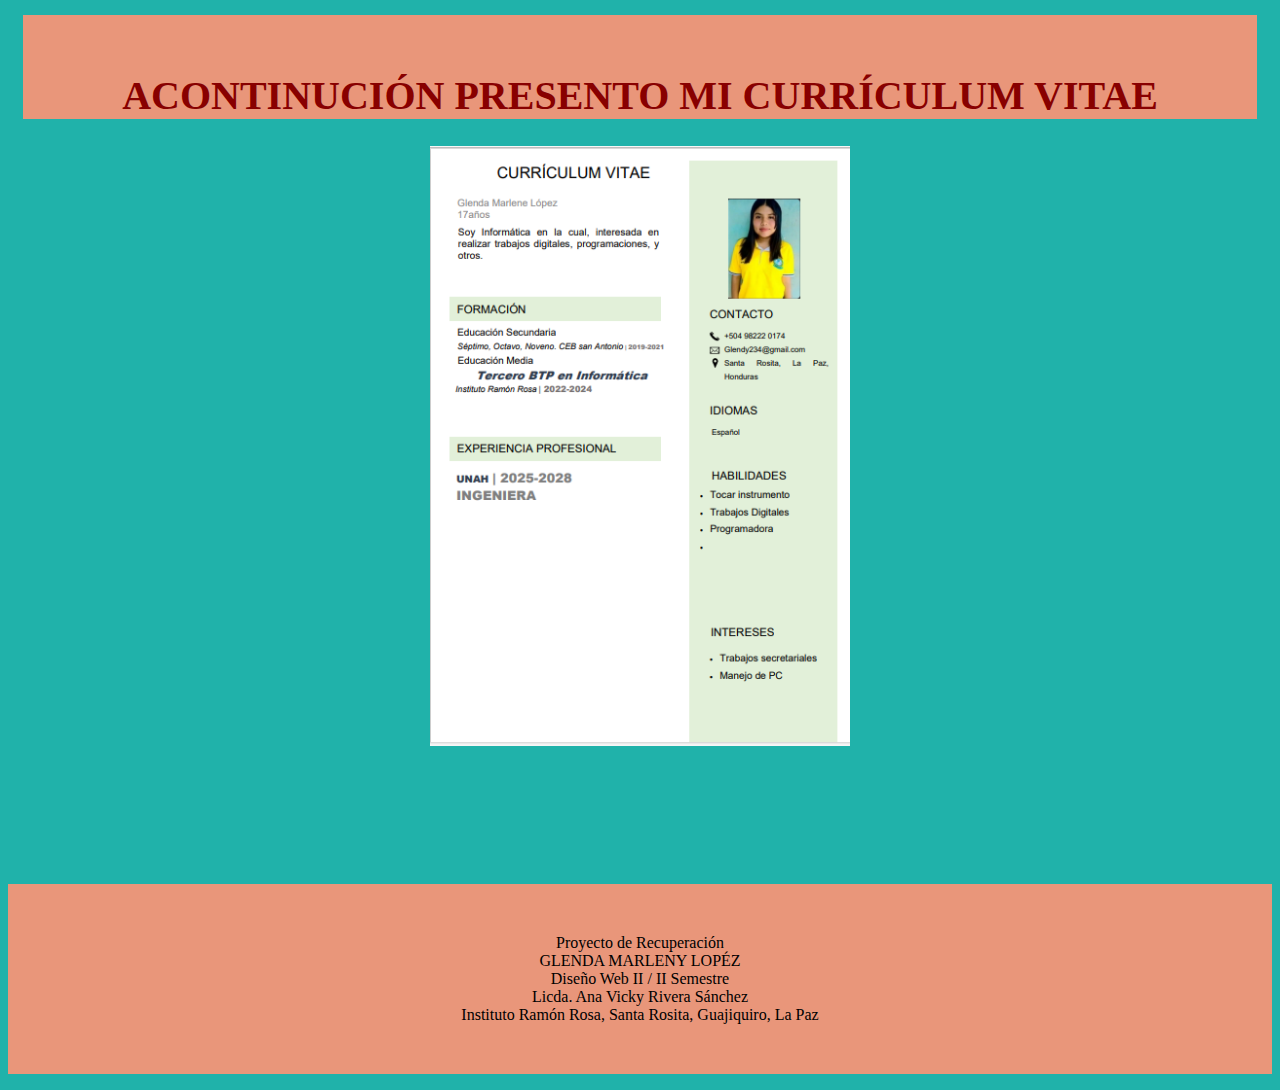
<file: curri/curri.html>
<!DOCTYPE html>
<html>
<head>
	<meta charset="utf-8">
	<meta name="viewport" content="width=device-width, initial-scale=1">
	<title></title>
	<link rel="stylesheet" type="text/css" href="../curri/curri.css">
</head>
<header><center><h1>ACONTINUCIÓN PRESENTO MI CURRÍCULUM VITAE<h1></center>
	</center>
</header>
	<body>
	<p><center><figure><img src="../curri/curri.png"with=¨600px¨ height=600px¨></img></figure></center><br>
    </p>
    </body>
    <footer>
    	<center><div class="piedepagina">
		<p>Proyecto de Recuperación <br>
			GLENDA MARLENY LOPÉZ<br>
		   Diseño Web II / II Semestre <br>
		   Licda. Ana Vicky Rivera Sánchez <br>
		   Instituto Ramón Rosa, Santa Rosita, Guajiquiro, La Paz
		</p>
	</div>
	</center>
</footer>
</html>
</file>
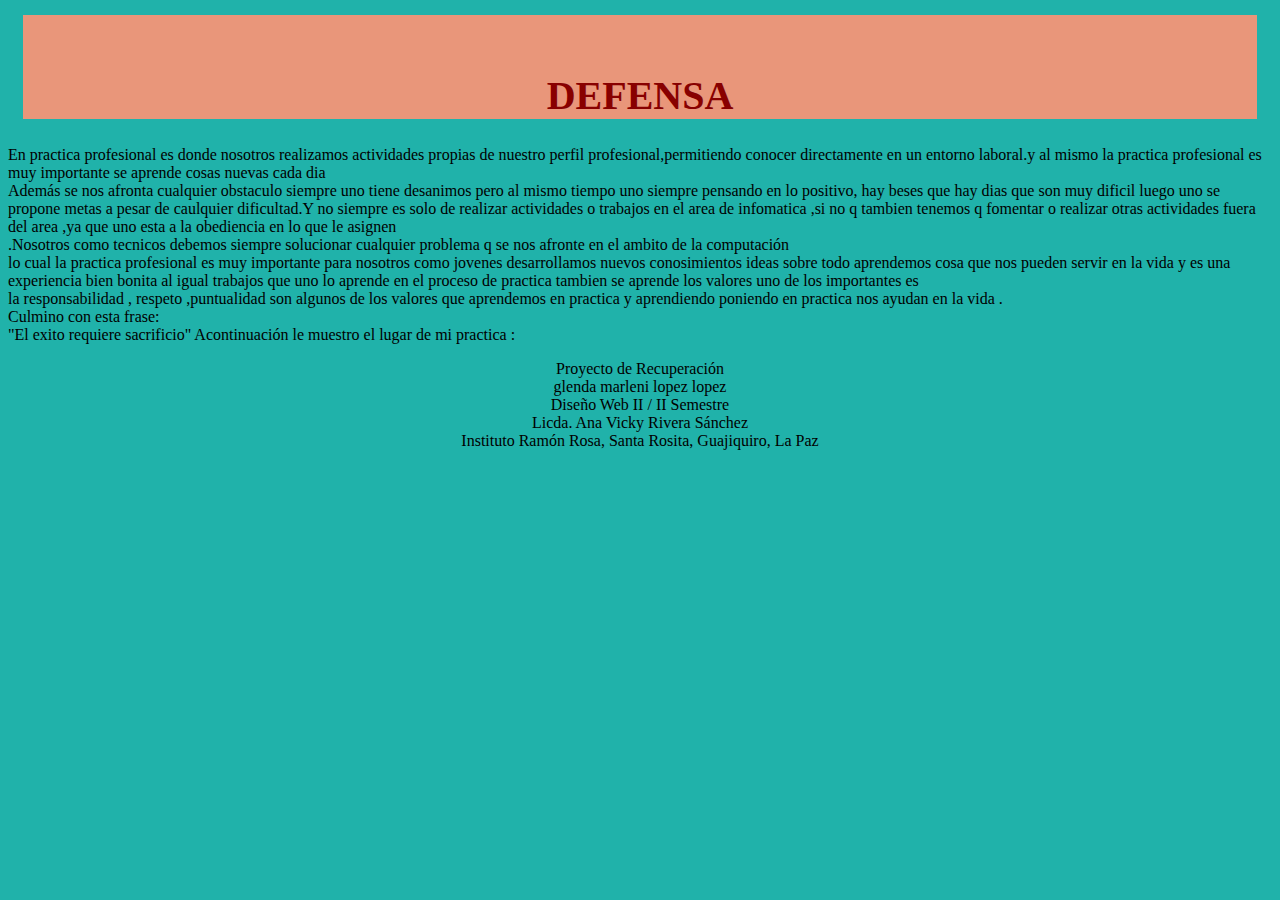
<file: defensa/defensa.html>
<!DOCTYPE html>
<html>
<head>
	<meta charset="utf-8">
	<meta name="viewport" content="width=device-width, initial-scale=1">
    <title>DEFENSA</title>
    <link rel="stylesheet" type="text/css" href="../defensa/defensa.css">
</head>
<header><center><h1>DEFENSA</h1></center><center></header>
<body>
	<p>En  practica profesional es donde nosotros realizamos actividades propias de nuestro perfil
	 profesional,permitiendo conocer   directamente en un entorno laboral.y al mismo  la practica
	  profesional es muy importante se aprende cosas nuevas cada dia <br>

	Además se nos  afronta cualquier obstaculo siempre uno tiene desanimos pero al mismo tiempo uno siempre pensando
	 en lo positivo,
	hay beses que hay dias que son muy dificil  luego uno  se propone metas a pesar de caulquier dificultad.Y no siempre es solo de
	 realizar actividades o trabajos en el area de infomatica ,si no q tambien tenemos q fomentar o realizar otras actividades fuera
	  del area ,ya que uno esta a la obediencia en lo que le asignen <br>.Nosotros como tecnicos debemos siempre solucionar cualquier 
	  problema q se nos afronte en el ambito de la computación<br> lo cual la practica profesional es muy importante para nosotros 
	  como jovenes desarrollamos nuevos conosimientos ideas sobre todo aprendemos cosa que nos pueden servir en la vida y es una
	   experiencia bien bonita al igual trabajos que uno lo aprende en el proceso de practica tambien se aprende los valores uno
	    de los importantes es <br>
	    
	la responsabilidad , respeto ,puntualidad son algunos de los valores que aprendemos en practica y aprendiendo poniendo en 
	practica
	nos ayudan en la vida .<br>

	Culmino con esta frase:<br>
	"El exito requiere sacrificio"
	Acontinuación le muestro el lugar de mi practica :
                                      
    <footer>
    	 	<center><div class="pie de pagina">
		<p>Proyecto de Recuperación <br>
			glenda marleni lopez lopez<br>
		   Diseño Web II / II Semestre <br>
		   Licda. Ana Vicky Rivera Sánchez <br>
		   Instituto Ramón Rosa, Santa Rosita, Guajiquiro, La Paz
		</p>
	</div>
	</center>
</html>
    </footer>
	
</html>
</file>
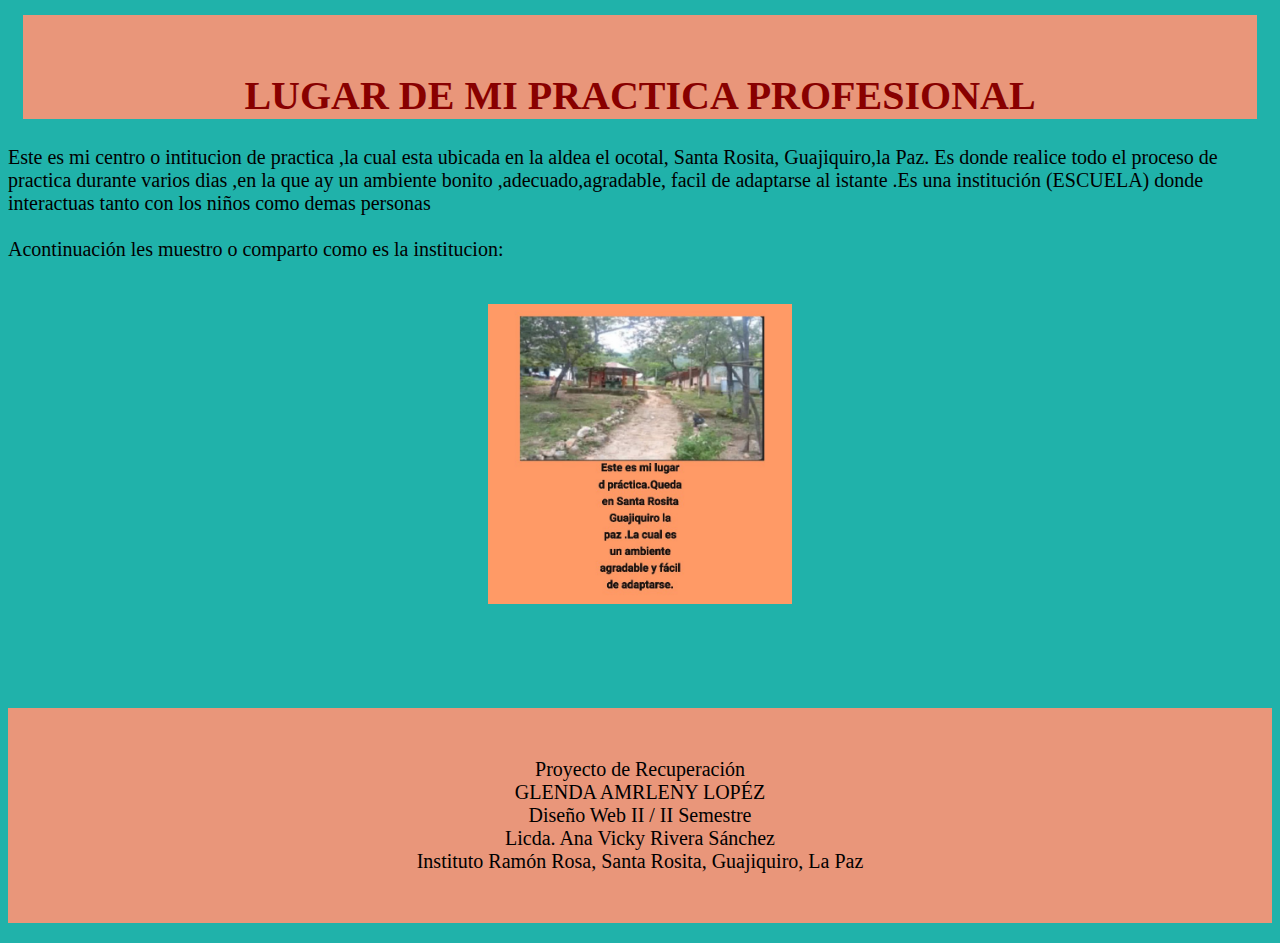
<file: lugarpractica/lugarpractica.html>
<!DOCTYPE html>
<html>
<head>
	<meta charset="utf-8">
	<meta name="viewport" content="width=device-width, initial-scale=1">
    <title>PRACTICA PROFESIONAL</title>
    <link rel="stylesheet" type="text/css" href="../lugarpractica/lugarpractica.css">
</head>
<header>
	<center><h1>LUGAR DE MI PRACTICA PROFESIONAL<h1></center>
	</header>

<body>
<p>Este es mi centro o intitucion de practica ,la cual esta ubicada en la aldea el ocotal, Santa Rosita, Guajiquiro,la Paz.
   Es donde realice todo el proceso de practica durante varios dias ,en la que ay un ambiente bonito ,adecuado,agradable,
   facil de adaptarse al istante .Es una institución (ESCUELA) donde interactuas tanto con los niños como demas personas  <br><br>
   Acontinuación les muestro o comparto como es la institucion:<br><br>

  <center><img src="../lugarpractica/lugarpractica.JPG"with=¨300px¨ height=300px¨></img></center>
</p>
</body>
<footer> 
  <center><div class="piedepagina">
    <p>Proyecto de Recuperación <br>
      GLENDA AMRLENY LOPÉZ<br>
       Diseño Web II / II Semestre <br>
       Licda. Ana Vicky Rivera Sánchez <br>
       Instituto Ramón Rosa, Santa Rosita, Guajiquiro, La Paz
    </p>
  </center>
  </div>

</body>
</html>

</footer</html>
</file>
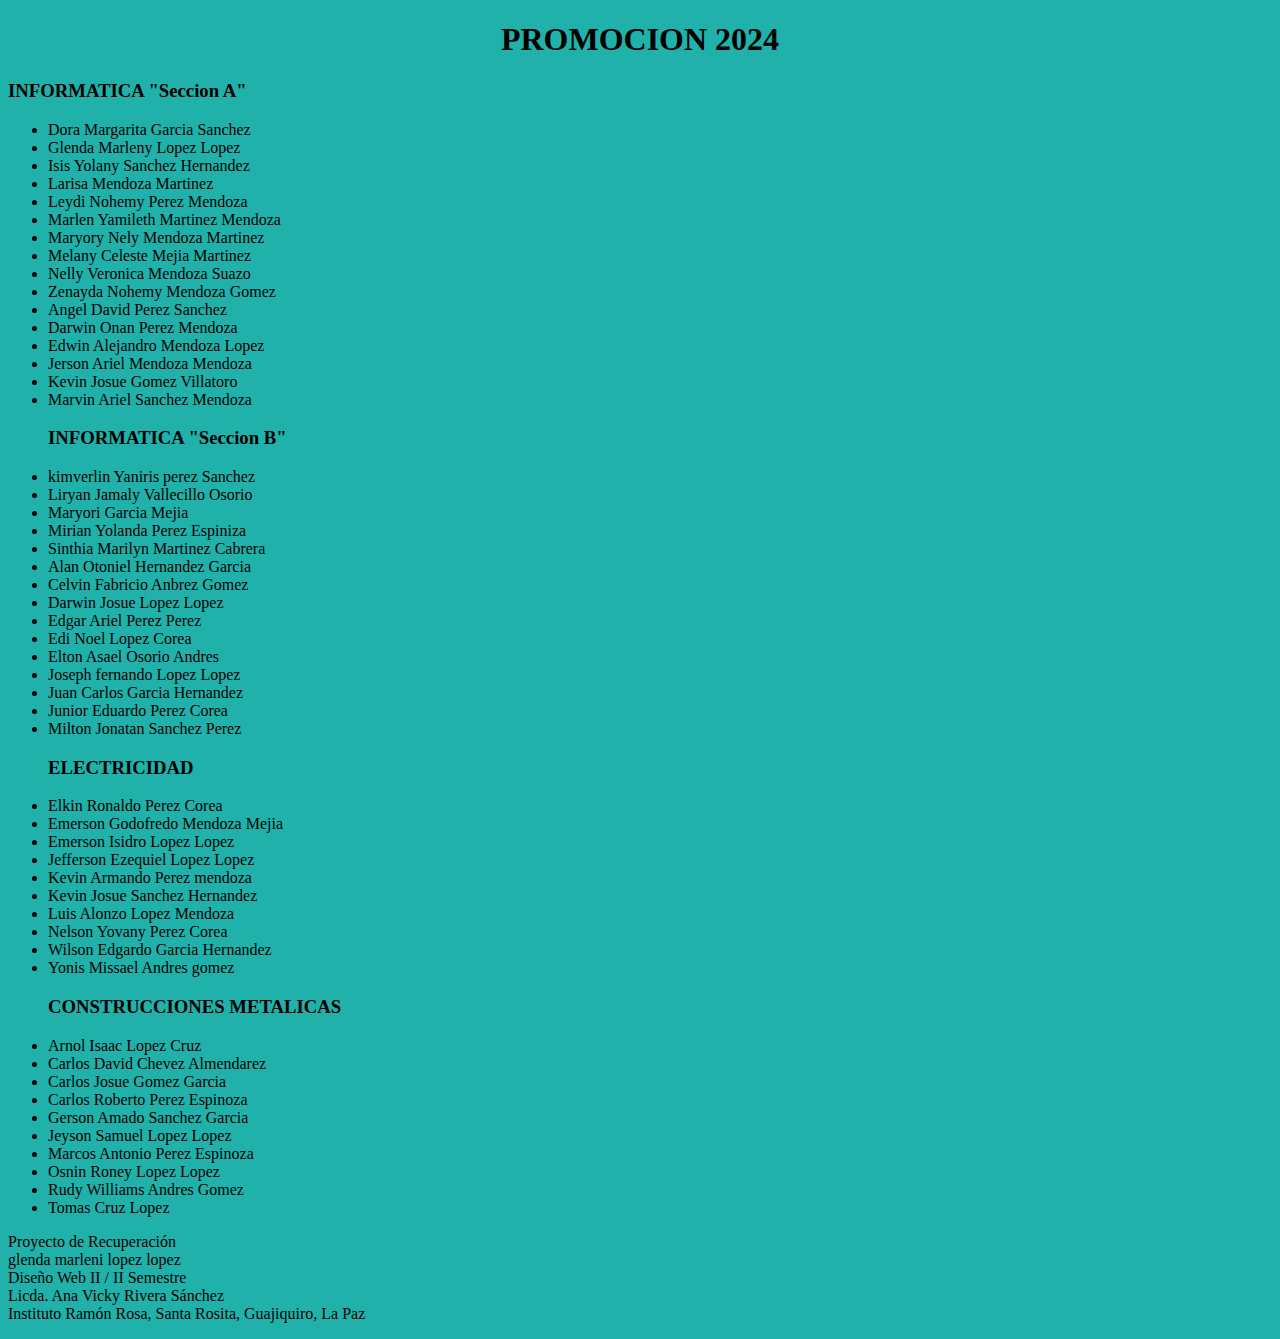
<file: promocion/promocion.html>
<!DOCTYPE html>
<html>
<head>
	<meta charset="utf-8">
	<meta name="viewport" content="width=device-width, initial-scale=1">
	<title></title>
	<link rel="stylesheet" type="text/css" href="../promocion/promocion.css">
</head>
<header>
	<center><h1>PROMOCION 2024</h1></center>
	

	
	</head>

<H3>INFORMATICA "Seccion A"</H3>
<header>
<ul>  
	<li>Dora Margarita Garcia Sanchez</li>
	<li>Glenda Marleny Lopez Lopez</li>
	<li>Isis Yolany Sanchez Hernandez</li>
	<li>Larisa Mendoza Martinez</li>
	<li>Leydi Nohemy Perez Mendoza</li>
	<li>Marlen Yamileth Martinez Mendoza</li>
	<li>Maryory Nely Mendoza Martinez</li>
	<li>Melany Celeste Mejia Martinez</li>
	<li>Nelly Veronica Mendoza Suazo</li>
	<li>Zenayda Nohemy Mendoza Gomez</li>
	<li>Angel David Perez Sanchez</li>
	<li>Darwin Onan Perez Mendoza</li>
	<li>Edwin Alejandro Mendoza Lopez</li>
	<li>Jerson Ariel Mendoza Mendoza</li>
	<li>Kevin Josue Gomez Villatoro</li>
	<li>Marvin Ariel Sanchez Mendoza</li>
<H3>INFORMATICA "Seccion B"</H3>
<li>kimverlin Yaniris perez Sanchez</li>
<li>Liryan Jamaly Vallecillo Osorio</li>
<li>Maryori Garcia Mejia</li>
<li>Mirian Yolanda Perez Espiniza</li>
<li>Sinthia Marilyn Martinez Cabrera</li>
<li>Alan Otoniel Hernandez Garcia</li>
<li>Celvin Fabricio Anbrez Gomez</li>
<li>Darwin Josue Lopez Lopez</li>
<li>Edgar Ariel Perez Perez</li>
<li>Edi Noel Lopez Corea</li>
<li>Elton Asael Osorio Andres</li>
<li>Joseph fernando Lopez Lopez</li>
<li>Juan Carlos Garcia Hernandez</li>
<li>Junior Eduardo Perez Corea</li>
<li>Milton Jonatan Sanchez Perez</li>
<H3>ELECTRICIDAD</H3>
<li>Elkin Ronaldo Perez Corea</li>
<li>Emerson Godofredo Mendoza Mejia</li>
<li>Emerson Isidro Lopez Lopez</li>
<li>Jefferson Ezequiel Lopez Lopez</li>
<li>Kevin Armando Perez mendoza </li>
<li>Kevin Josue Sanchez Hernandez</li>
<li>Luis Alonzo Lopez Mendoza </li>
<li>Nelson Yovany Perez Corea</li>
<li>Wilson Edgardo Garcia Hernandez</li>
<li>Yonis Missael Andres gomez</li>
<H3>CONSTRUCCIONES METALICAS</H3>
<li>Arnol Isaac Lopez Cruz</li>
<li>Carlos David Chevez Almendarez</li>
<li>Carlos Josue Gomez Garcia</li>
<li>Carlos Roberto Perez Espinoza</li>
<li>Gerson Amado Sanchez Garcia</li>
<li>Jeyson Samuel Lopez Lopez</li>
<li>Marcos Antonio Perez Espinoza</li>
<li>Osnin Roney Lopez Lopez</li>
<li>Rudy Williams Andres Gomez</li>
<li>Tomas Cruz Lopez</li>
</ul>
</header>
</body>
<footer>
	<p>Proyecto de Recuperación <br>
			glenda marleni lopez lopez<br>
		   Diseño Web II / II Semestre <br>
		   Licda. Ana Vicky Rivera Sánchez <br>
		   Instituto Ramón Rosa, Santa Rosita, Guajiquiro, La Paz
</footer>
</html>
</html>
<body>

</body>
</html>
</file>
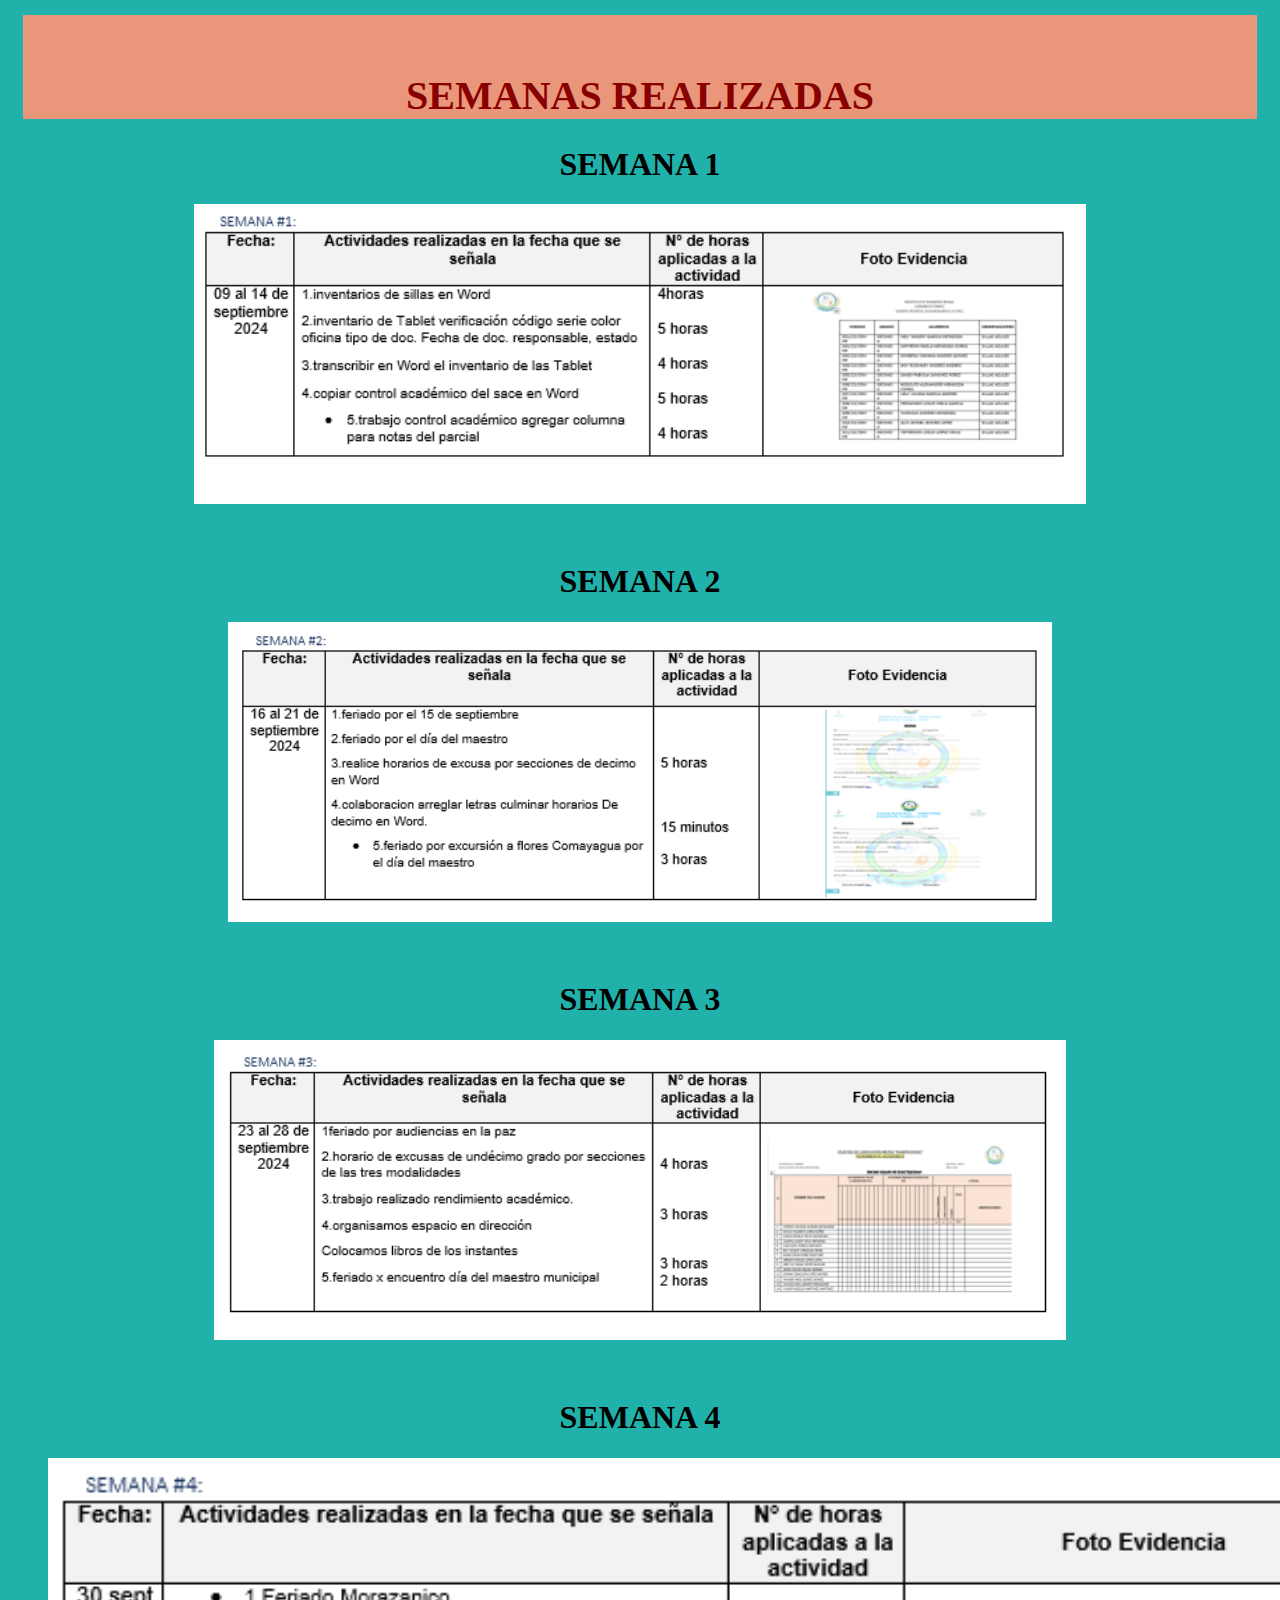
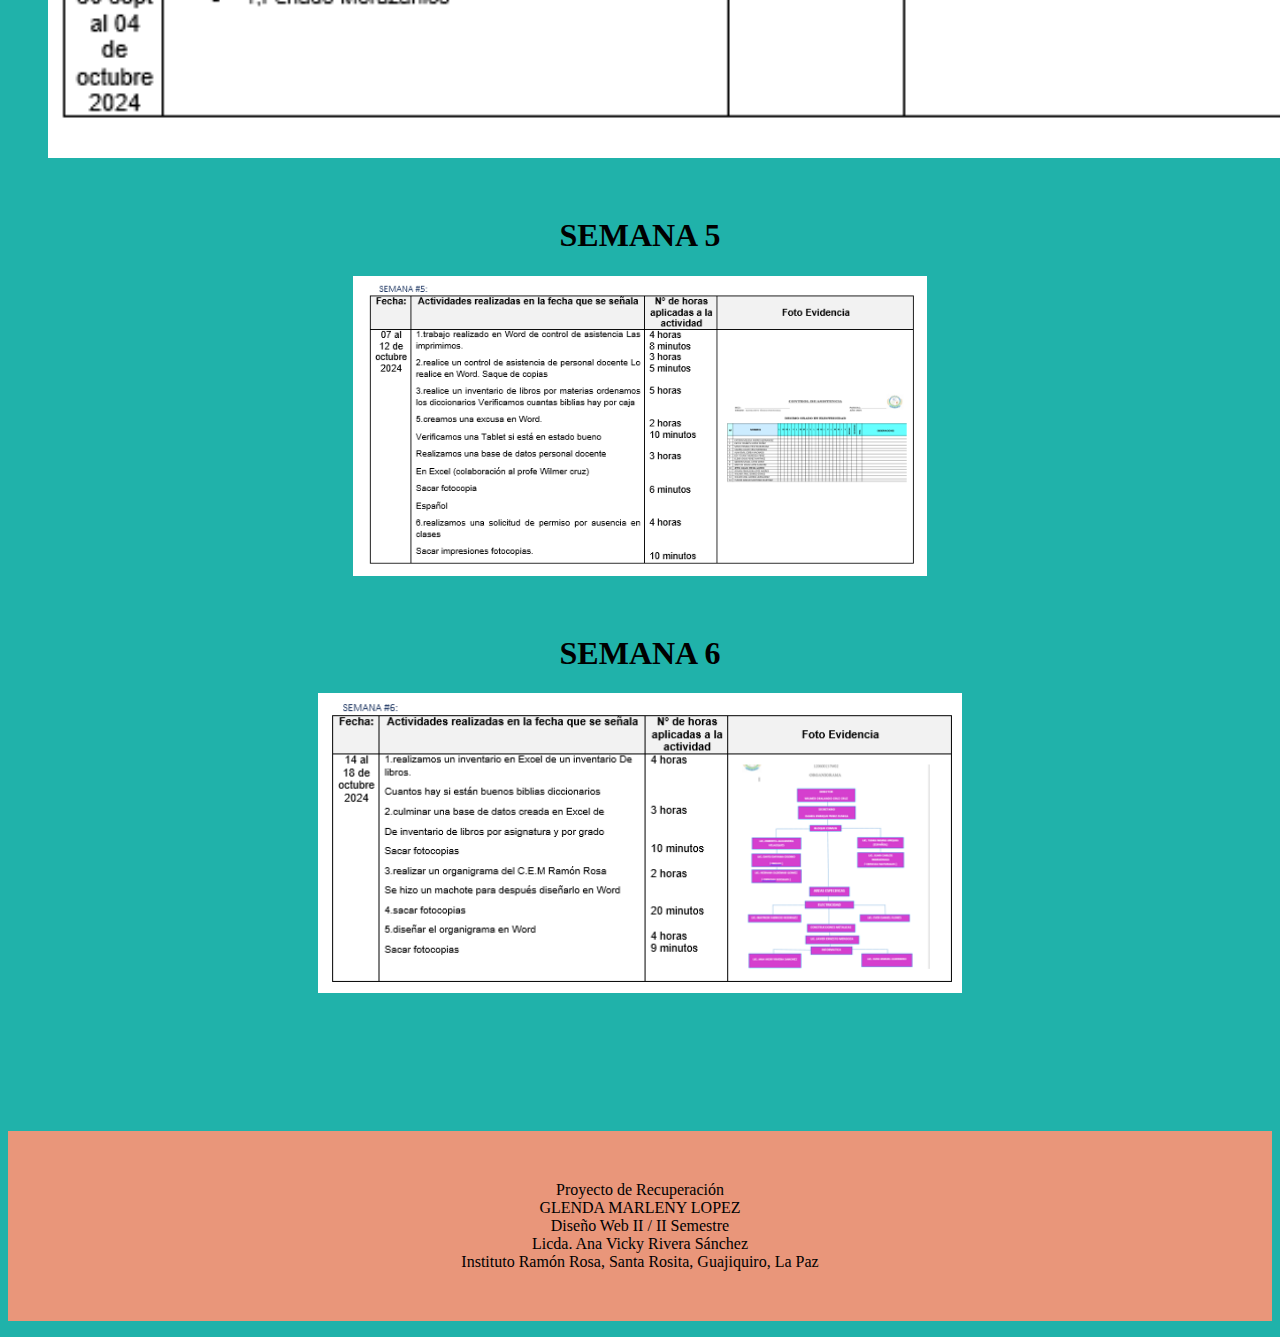
<file: semanas/semanas.html>
<!DOCTYPE html>
<html>
<head>
	<meta charset="utf-8">
	<meta name="viewport" content="width=device-width, initial-scale=1">
	<title></title>
	<link rel="stylesheet" type="text/css" href="../semanas/semanas.css">
</head>
<header> 
	  
    <center><h1>SEMANAS REALIZADAS<h1></center>
	
</header> 
<body> 
	
	<p><center><h1>SEMANA 1<h1></center>
    <center><figure><img src="../semanas/actividad1.png"with=¨300px¨ height=300px¨></img></figure></center><br>

    <center><h1>SEMANA 2</h1></center>
    <center><figure><img src="../semanas/actividad2.png"with=¨300px¨ height=300px¨></img></figure></center><br>

    <center><h1>SEMANA 3</h1></center>
    <center><figure><img src="../semanas/actividad3.png"with=¨300px¨ height=300px¨></img></figure></center><br>

    <center><h1>SEMANA 4</h1></center>
    <center><figure><img src="../semanas/actividad4.png"with=¨300px¨ height=300px¨></img></figure></center><br>

    <center><h1>SEMANA 5</h1></center>
    <center><figure><img src="../semanas/actividad5.png"with=¨300px¨ height=300px¨></img></figure></center><br>

    <center><h1>SEMANA 6</h1></center>
    <center><figure><img src="../semanas/actividad6.png"with=¨300px¨ height=300px¨></img></figure></center><br>
    </p>
</div>
    </body>    

<footer>     
	<center><div class="piedepagina">
		<p>Proyecto de Recuperación <br>
		   GLENDA MARLENY LOPEZ<br>
		   Diseño Web II / II Semestre <br>
		   Licda. Ana Vicky Rivera Sánchez <br>
		   Instituto Ramón Rosa, Santa Rosita, Guajiquiro, La Paz
		</p>
	</div>
</center>
    </footer>
    </html>
</file>
<file: curri/curri.css>
body{
	background-color: #20b2aa;
}
header{
	 background-color: #e9967a;
    color: #880000;
    padding-top: 30px;
    min-height: 40px;
    font-size: 20px;
    margin: 15px;
    text-align: center;
    font-family: 'Algerian';

}
.piedepagina {
	background-color: #e9967a;
	margin-top: 100px;
}
.piedepagina p {
	padding: 50px;
}
</file>
<file: defensa/defensa.css>
body{

    background-color: #20b2aa;
}
header{
     background-color: #e9967a;
    color: #880000;
    padding-top: 30px;
    min-height: 40px;
    font-size: 20px;
    margin: 15px;
    text-align: center;
    font-family: 'Algerian';

}
.piedepagina {
    background-color: #e9967a;
    margin-top: 100px;
}
.piedepagina p {
    padding: 50px;
}
</file>
<file: lugarpractica/lugarpractica.css>
body{
    

   background-color:#20b2aa;
 }
 header{
    background-color: #e9967a;
    color: #880000;
    padding-top: 30px;
    min-height: 40px;
    font-size: 20px;
    margin: 15px;
    text-align: center;
    font-family: 'Algerian';

    } 
p {
   font-size: 20px;
   font-family:'Arial Black';
}

.piedepagina {
   background-color: #e9967a;
   margin-top: 100px;
}
.piedepagina p {
   padding: 50px;
}
</file>
<file: promocion/promocion.css>
body{

	background-color: #20b2aa;
}
</file>
<file: semanas/semanas.css>
body{
	background-color: #20b2aa;
}
header{
	 background-color: #e9967a;
    color: #880000;
    padding-top: 30px;
    min-height: 40px;
    font-size: 20px;
    margin: 15px;
    text-align: center;
    font-family: 'Algerian';

}
.piedepagina {
	background-color: #e9967a;
	margin-top: 100px;
}
.piedepagina p {
	padding: 50px;
}
</file>
